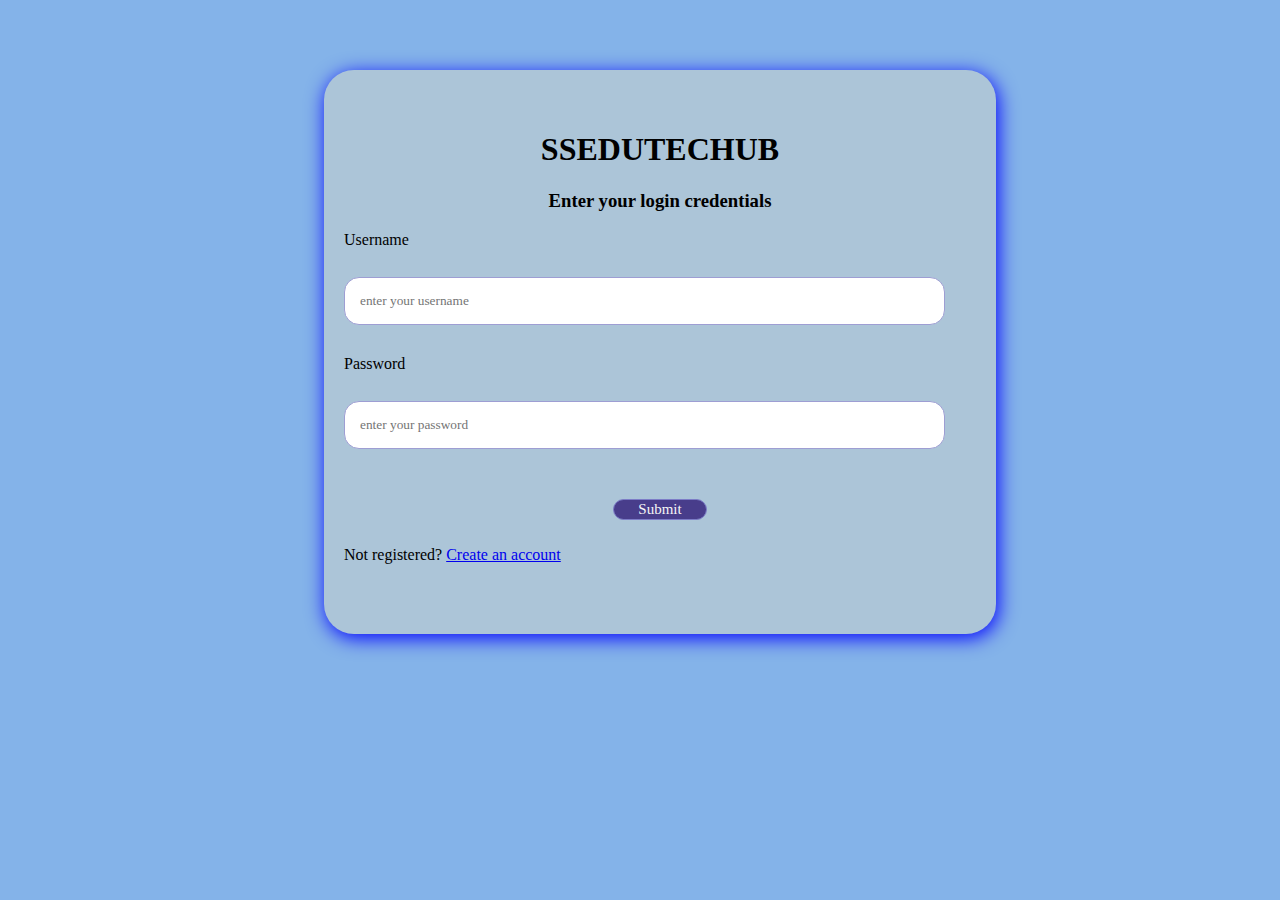
<file: index.html>
<!DOCTYPE html>
<html lang="en">

<head>
    <meta charset="UTF-8">
    <meta name="viewport" content="width=device-width, initial-scale=1.0">
    <title>Form</title>
    <link rel="stylesheet" href="./style.css">
</head>

<body>
    <form action="">
        <h1>SSEDUTECHUB</h1>
        <h3>Enter your login credentials</h3>
        <div class="info">
            <label for="username">Username</label><br>
            <input type="text" placeholder="enter your username">
        </div>
        <div class="info">
            <label for="password">Password</label><br>
            <input type="password" placeholder="enter your password">
        </div>
        <div class="info">
           <center> <button>Submit</button> </center>
           <p> Not registered? <a href="./index1.html">Create an account</a></p>
       
        </div>
   
    </form>


</body>


</html>
</file>
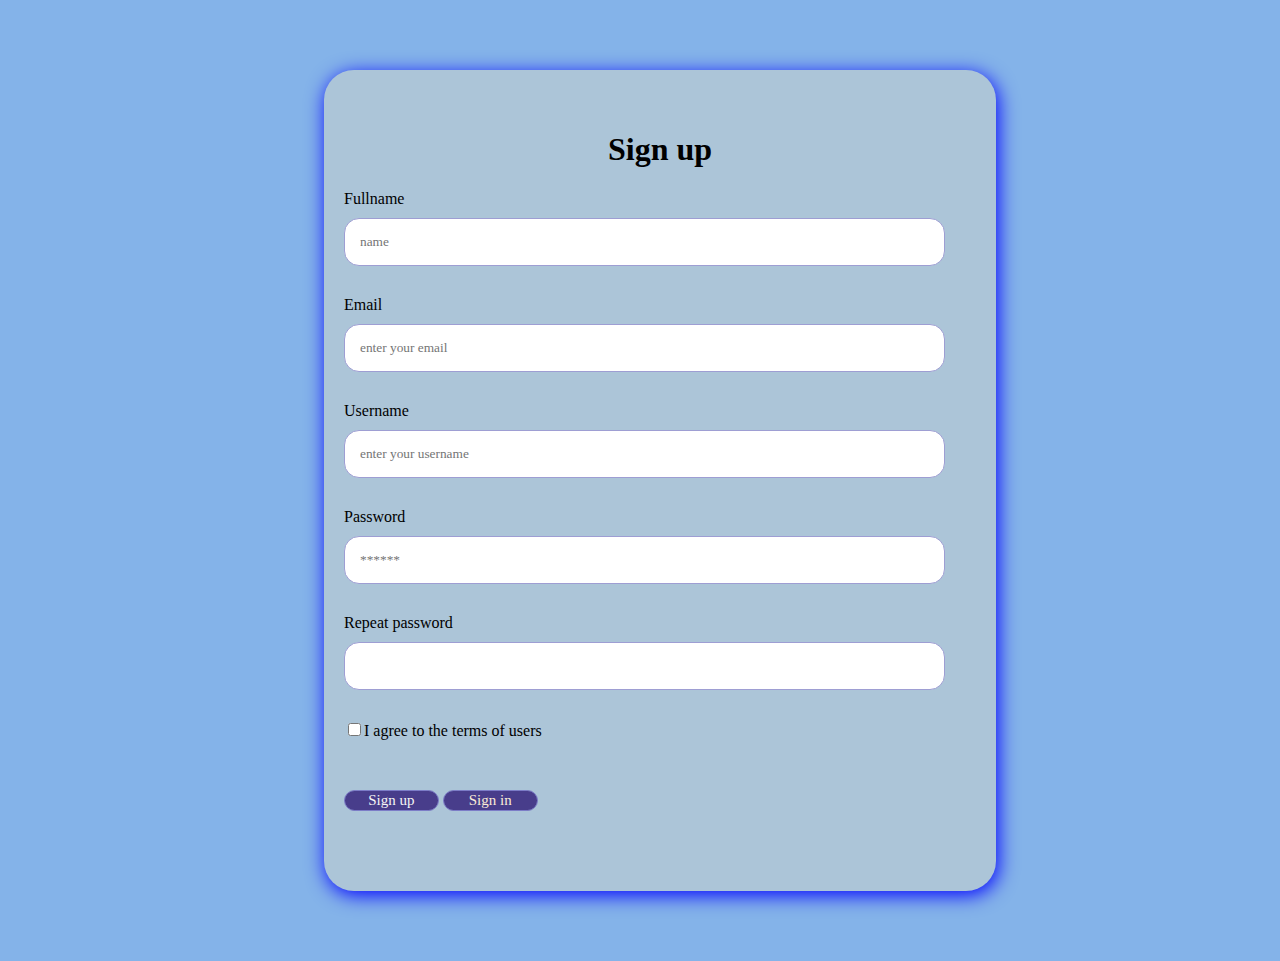
<file: index1.html>
<!DOCTYPE html>
<html lang="en">

<head>
    <meta charset="UTF-8">
    <meta name="viewport" content="width=device-width, initial-scale=1.0">
    <title>sign up</title>
    <link rel="stylesheet" href="./style.css">

</head>

<body>
    <form action="">
        <h1>Sign up</h1>
        <div class="info">
            <label for="fullname">Fullname</label>
            <input type="text" placeholder="name">
        </div>
        <div class="info">
            <label for="email">Email</label>
            <input type="email" placeholder="enter your email">
        </div>
        <div class="info">
            <label for="username">Username</label>
            <input type="text" placeholder="enter your username">
        </div>
        <div class="info">
            <label for="password">Password</label>
            <input type="password" placeholder="******">
        </div>
        <div class="info">
            <label for="repeat password">Repeat password</label>
            <input type="password">
        </div>
        <div class="info">
            <input type="checkbox" name="Recommend">I agree to the terms of users
        </div>
        <div class="info">
             <button>Sign up</button>
                <button><a href="index.html">Sign in</a></button>
        </div>
    </form>

</body>

</html>
</file>
<file: style.css>
body{
    background-color: rgb(132, 179, 233);
    font-family: Georgia, 'Times New Roman', Times, serif;
    text-align: center;
}
form {
    background-color: rgb(172, 197, 216);
    margin: 70px 90px;
    padding: 40px 20px;  
    border: 70px;
    border-radius: 30px;
    box-shadow: 2px 4px 20px blue; 
    max-width: 50%; 
    margin-left: 25%;
}
.info{
    text-align: left;
    margin-bottom: 30px;
}
.info label{
    display: block;
    margin-bottom: 10px;
}
.info input{
    border: 1px solid rgb(158, 158, 211);
    border-radius: 15px;
    padding: 15px;
    font-family: inherit;
    display: block;
    width: 90%;
}
.info input[type="checkbox"]{
    display: inline;
    width: auto;

}
button{
    background-color: darkslateblue;
    color: whitesmoke;
    border: 1px solid rgb(124, 124, 199);
    border-radius: 15px;
    font-size: 15px;
    width: 15%;
    font-family: inherit;
    margin-top: 20px;
    margin-bottom: 10px;
    display: inline-block;
               
}
button a{
    text-decoration: none;
    color: antiquewhite;
}
button a:hover{
    background-color: antiquewhite;
    color: black;

}
button:hover{
    background-color: antiquewhite;
    color: black;
}
</file>
